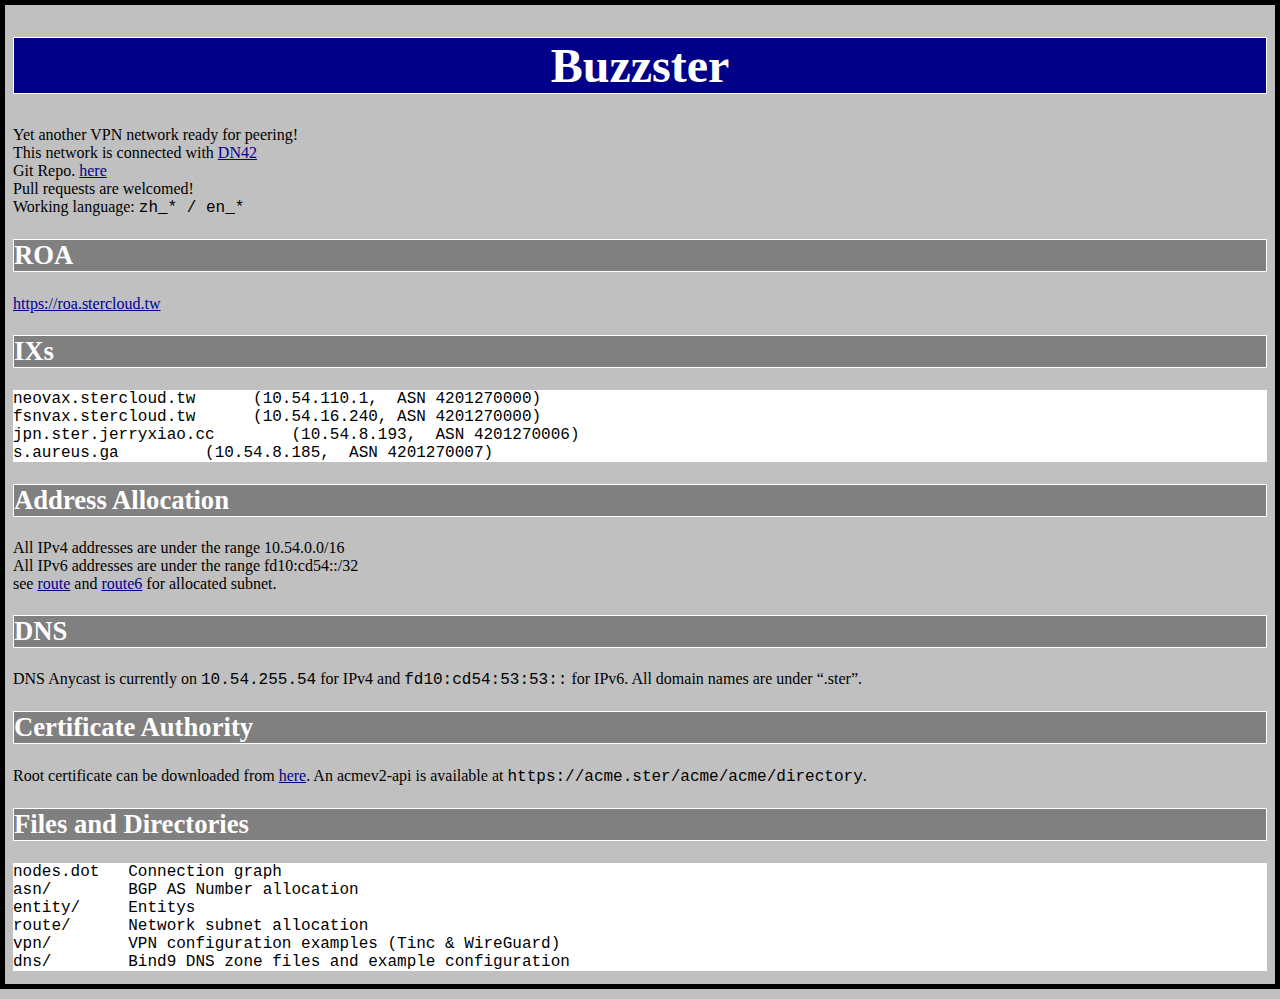
<file: docs/index.html>
<!DOCTYPE html PUBLIC "-//W3C//DTD XHTML 1.0 Transitional//EN" "http://www.w3.org/TR/xhtml1/DTD/xhtml1-transitional.dtd">
<html xmlns="http://www.w3.org/1999/xhtml" xml:lang="zh-Hant" lang="zh-Hant">
	<head>
		<meta http-equiv="Content-Type" content="text/html; charset=utf-8" />
		<meta name="viewport" content="width=device-width, initial-scale=1" />
		<title>Buzzster</title>
		<link rel="stylesheet" type="text/css" href="neostyle.css" />
		<link rel="icon" href="icon.png" />
	</head>
	<body>
<h1>Buzzster</h1>

<p>Yet another VPN network ready for peering!<br/>
This network is connected with <a href="https://dn42.net">DN42</a><br/>
Git Repo. <a href="https://github.com/BuzzsterCloud/Buzzster">here</a><br/>
Pull requests are welcomed!<br/>
Working language: <code>zh_* / en_*</code></p>

<h2>ROA</h2>

<p><a href="https://roa.stercloud.tw">https://roa.stercloud.tw</a></p>

<h2>IXs</h2>

<pre><code>neovax.stercloud.tw      (10.54.110.1,  ASN 4201270000)
fsnvax.stercloud.tw      (10.54.16.240, ASN 4201270000)
jpn.ster.jerryxiao.cc        (10.54.8.193,  ASN 4201270006)
s.aureus.ga         (10.54.8.185,  ASN 4201270007)
</code></pre>

<h2>Address Allocation</h2>

<p>All IPv4 addresses are under the range 10.54.0.0/16<br/>
All IPv6 addresses are under the range fd10:cd54::/32<br/>
see <a href="https://github.com/BuzzsterCloud/Buzzster/tree/master/route">route</a>
and <a href="https://github.com/BuzzsterCloud/Buzzster/tree/master/route6">route6</a> for allocated subnet.</p>

<h2>DNS</h2>

<p>DNS Anycast is currently on <code>10.54.255.54</code> for IPv4 and <code>fd10:cd54:53:53::</code> for IPv6. All domain names are under &ldquo;.ster&rdquo;.</p>

<h2>Certificate Authority</h2>

<p>Root certificate can be downloaded from <a href="https://github.com/BuzzsterCloud/Buzzster/blob/master/ca/buzzster.crt">here</a>. An acmev2-api is available at <code>https://acme.ster/acme/acme/directory</code>.</p>

<h2>Files and Directories</h2>

<pre><code>nodes.dot   Connection graph
asn/        BGP AS Number allocation
entity/     Entitys
route/      Network subnet allocation
vpn/        VPN configuration examples (Tinc &amp; WireGuard)
dns/        Bind9 DNS zone files and example configuration
</code></pre>
	</body>
</html>
</file>
<file: docs/neostyle.css>
﻿/* Buzzster_Chen's CSS stylesheet 
 *
 * Released to public domain
 */
html {
	border-width: 4pt;
	border-style: solid;
	background-color:#c0c0c0;
}

h1 {
	font-family: Times, serif;
	font-size:36pt;
	text-align: center;
	color:#000000;
	border-style: solid;
	border-width: 1pt;
	background-color:#008;
	color:#fff
}

h2 {
	font-family: Times, serif;
	font-size:20pt;
	text-align: left;
	color:#000000;
	border-style: solid;
	border-width: 1pt;
	background-color:#808080;
	color:#fff
}

.mono, code {
	font-family: monospace;
	font-size:12pt;
}

.msrf {
	font-family: Courier,mono;
	font-size:9pt;
}


.srf, p {
	font-family: serif;
	font-size:12pt;
}

.srfb {
	font-family: Times,serif;
	font-size:18pt;
}

.srfb {
	font-family: Times,serif;
	font-size:18pt;
}

a:link {
	color: #008;
}

a:visited {
	color: #808;
}

a:hover {
	color: #000;
	background-color: #fff;
}

a:active {
	color: #088;
}

table, th, td {
	border: 2px solid black;
	border-collapse: collapse;
	font-family: monospace;
	font-size:12pt;
}

img {
	max-width: 100vw;
	width: 100%;
}

.whitebg, pre{
	background-color: #fff;
}
</file>
